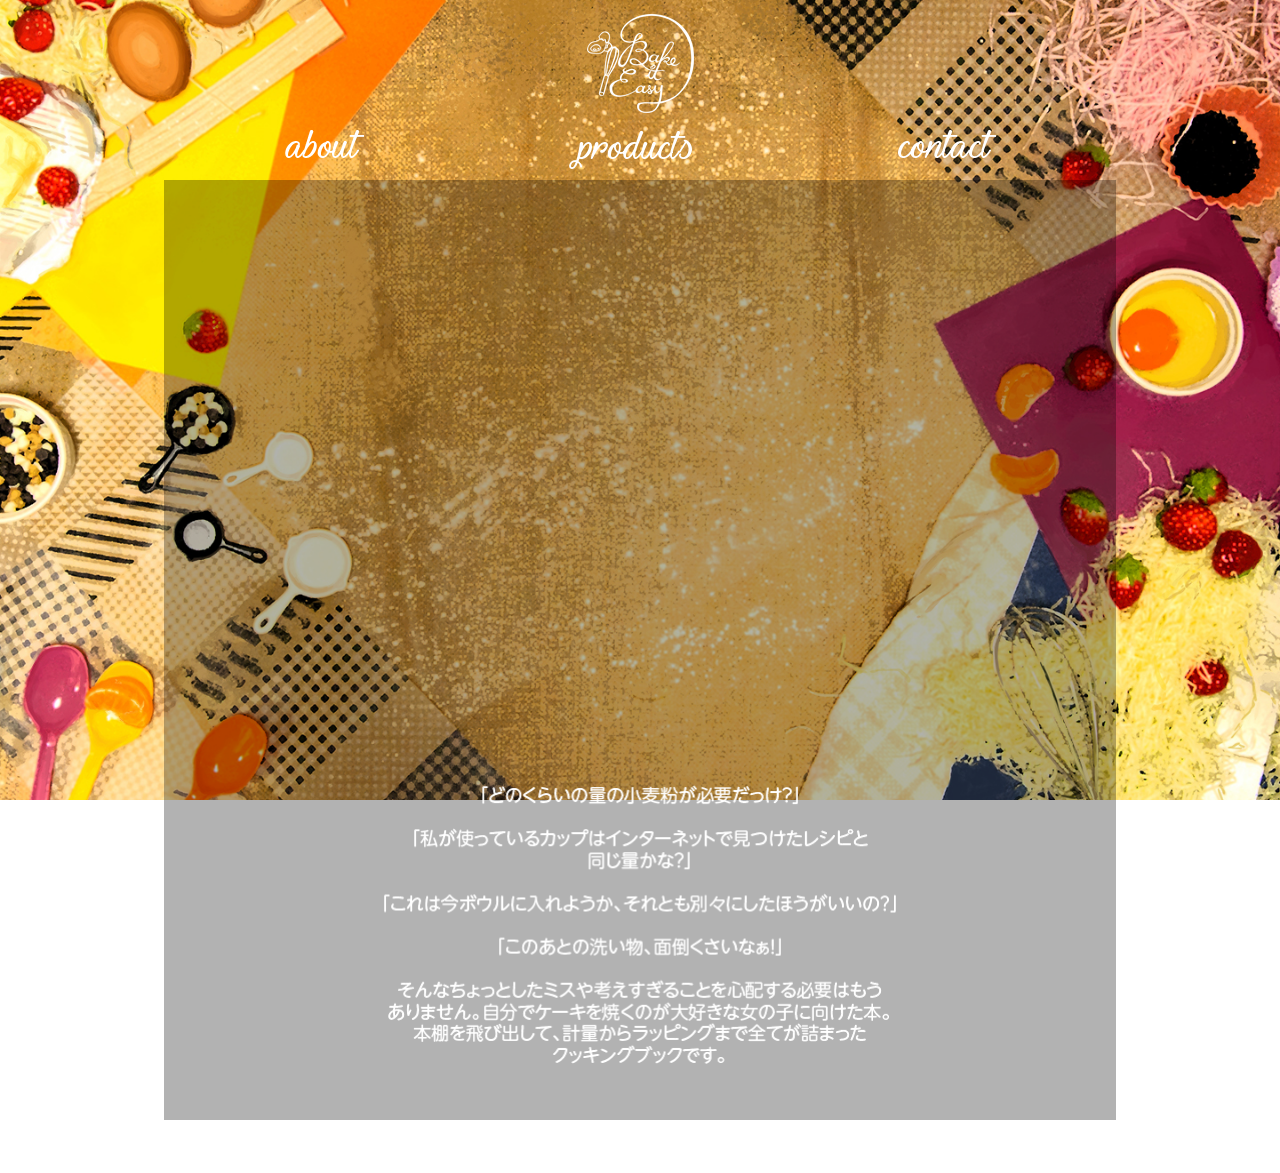
<file: about.html>
<!doctype html>
<html>
<head>
<meta charset="utf-8">
<title>about</title>
<link href="css/reset.css" rel="stylesheet" type="text/css">
<link href="css/style.css" rel="stylesheet" type="text/css">

</head>

<body>
	<header>
			<a href="index.html" class="btn"><img src="images/logo.png" alt="logo" class="logo"></a>
	
<nav id="gnav">
<ul>
<li><a href="about.html" class="btn2"><img src="images/btn02.png" alt="about"></a></li>
<li><a href="products.html" class="btn3"><img src="images/btn03.png" alt="products"></a></li>
<li><a href="contact.html" class="btn4"><img src="images/btn04.png" alt="CONTACT"></a></li>
</ul>
</nav>
	</header>

<div id="container_about">
	
	<div class="video_cap">
		<iframe width="800" height="550" src="https://www.youtube.com/embed/GdMQAOUniyI" frameborder="0" allow="accelerometer; autoplay; encrypted-media; gyroscope; picture-in-picture" allowfullscreen></iframe>
		<img src="images/cap.png" alt="caption" class="caption">
	</div>
</div>	

	
			
	<footer id="homefoot">
<nav id="gnav2">
<ul>
<li><a href="index.html" class="btn5"><img src="images/ig.png" alt="IG"></a></li>
<li><a href="index.html" class="btn6"><img src="images/fb.png" alt="FB"></a></li>
</ul>
</nav>
</footer>
	
</body>

</html>
</file>
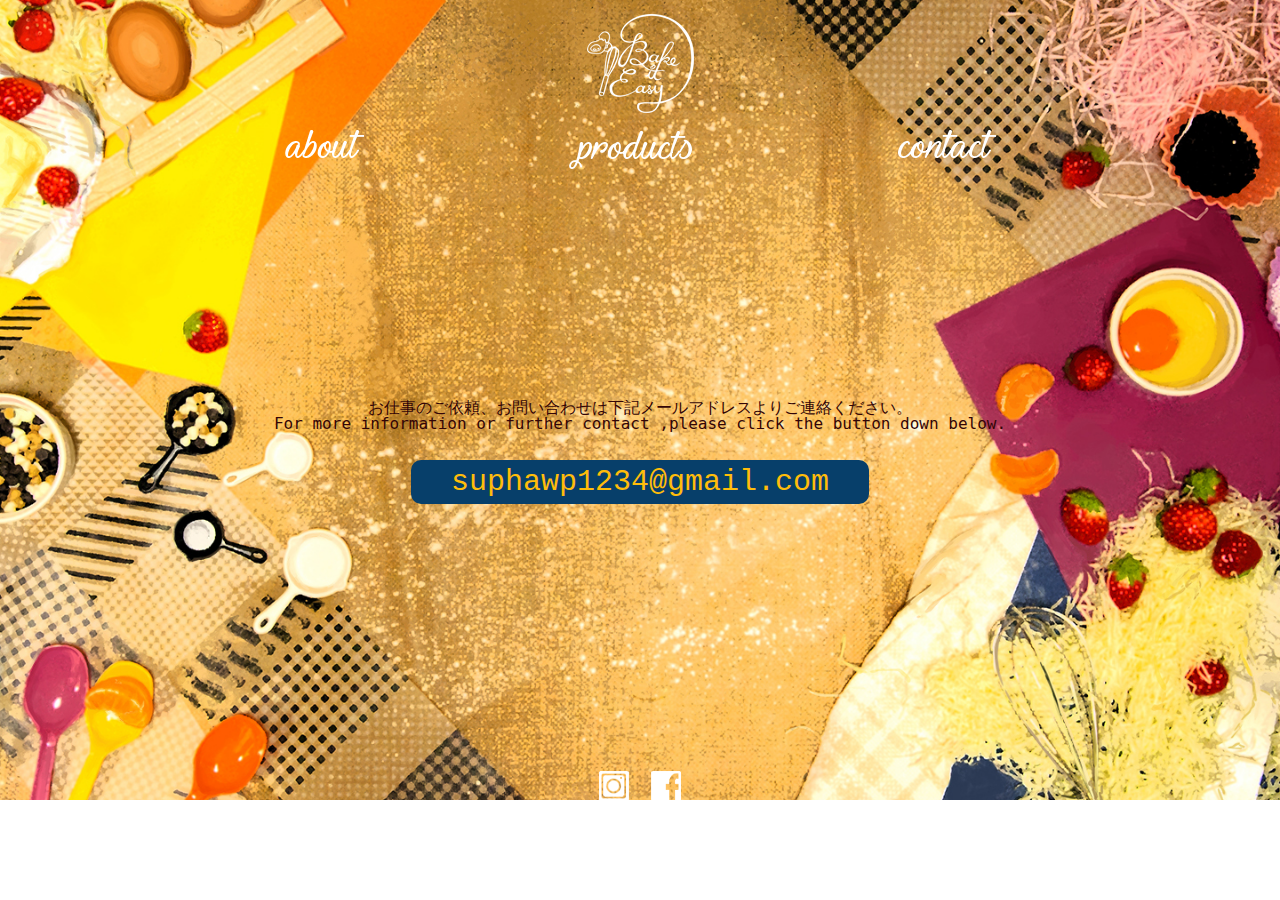
<file: contact.html>
<!doctype html>
<html>
<head>
<meta charset="utf-8">
<title>contact</title>
	<link href="css/reset.css" rel="stylesheet" type="text/css">
<link href="css/style.css" rel="stylesheet" type="text/css">
</head>

<body>
		<header>
			<a href="index.html" class="btn"><img src="images/logo.png" alt="logo" class="logo"></a>
	
<nav id="gnav">
<ul>
<li><a href="about.html" class="btn2"><img src="images/btn02.png" alt="about"></a></li>
<li><a href="products.html" class="btn3"><img src="images/btn03.png" alt="products"></a></li>
<li><a href="contact.html" class="btn4"><img src="images/btn04.png" alt="CONTACT"></a></li>
</ul>
</nav>
	</header>
<div id="container_contact">
	<p class="txt">お仕事のご依頼、お問い合わせは下記メールアドレスよりご連絡ください。<br>
	For more information or further contact ,please click the button down below.</p>
	<p class="mail">
	<a href="mailto:suphawp1234@gmail.com" class="mailaddress">suphawp1234@gmail.com</a></p></div>
	
	<footer id="homefoot">
<nav id="gnav2">
<ul>
<li><a href="index.html" class="btn5"><img src="images/ig.png" alt="IG"></a></li>
<li><a href="index.html" class="btn6"><img src="images/fb.png" alt="FB"></a></li>
</ul>
</nav>
</footer>

</body>

</html>
</file>
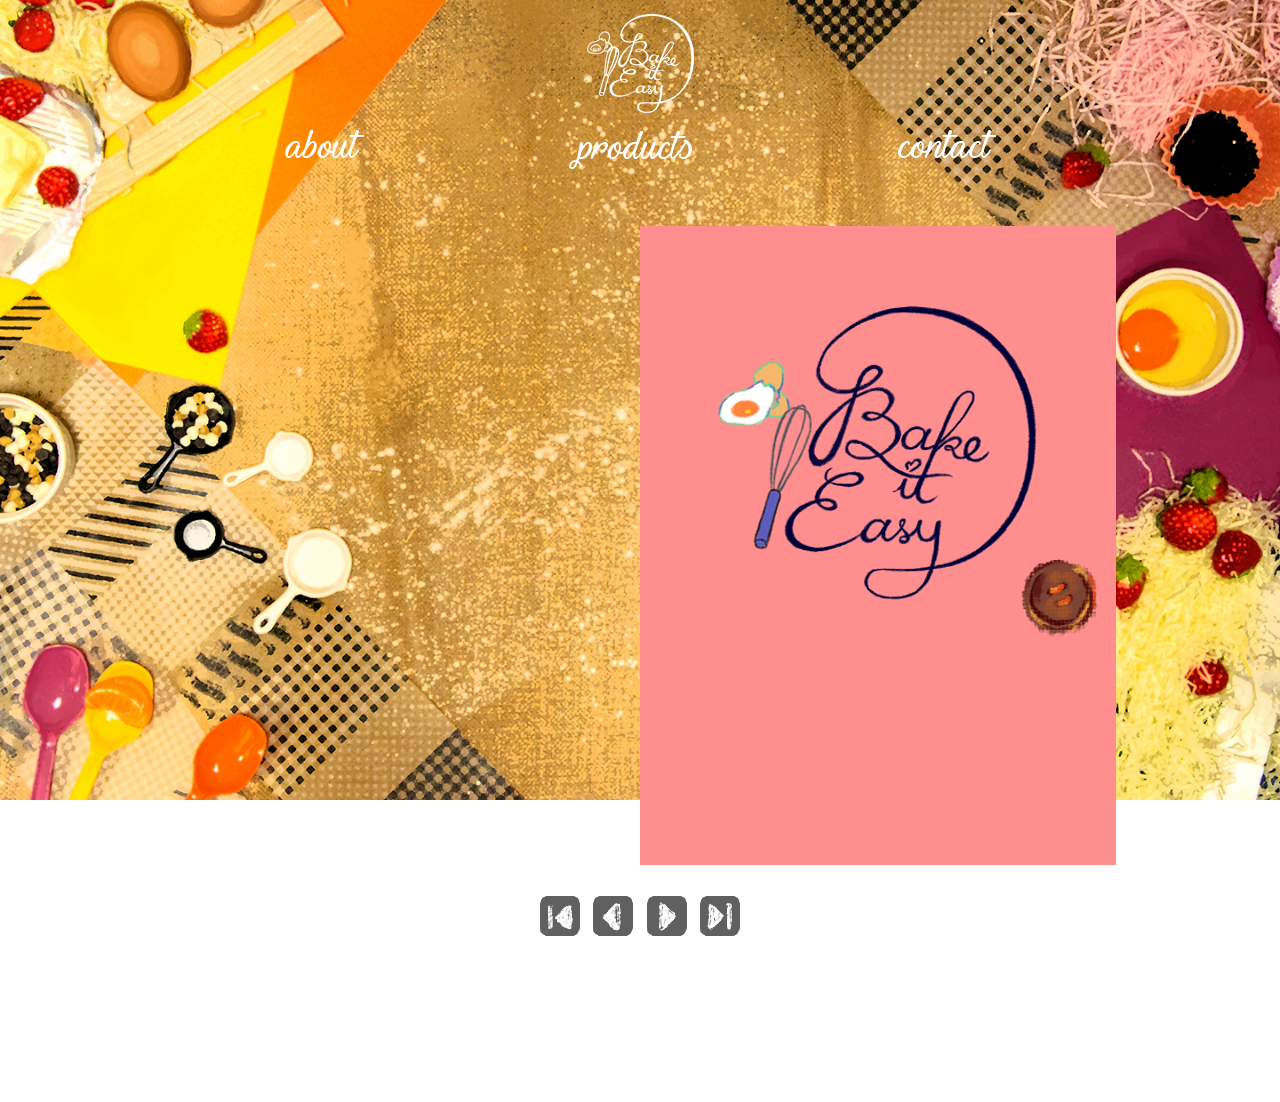
<file: products.html>
<!doctype html>
<html>
<head>
<meta charset="utf-8">
<title>products</title>
<link href="css/reset.css" rel="stylesheet" type="text/css">
<link href="css/style.css" rel="stylesheet" type="text/css">
<link rel="stylesheet" type="text/css" href="css/bookblock.css" />
<link rel="stylesheet" type="text/css" href="css/default.css" />
	<script src="js/modernizr.custom.js"></script>
</head>

<body>
<header>
			<a href="index.html" class="btn"><img src="images/logo.png" alt="logo" class="logo"></a>
	
<nav id="gnav">
<ul>
<li><a href="about.html" class="btn2"><img src="images/btn02.png" alt="about"></a></li>
<li><a href="products.html" class="btn3"><img src="images/btn03.png" alt="products"></a></li>
<li><a href="contact.html" class="btn4"><img src="images/btn04.png" alt="CONTACT"></a></li>
</ul>
</nav>
	</header>
	
				<div class="main clearfix">
				<div class="bb-custom-wrapper">
					<div id="bb-bookblock" class="bb-bookblock">
						<div class="bb-item">
							<img src="images/book.png" alt="image01"/>
						</div>
						<div class="bb-item">
							<img src="images/book1.png" alt="image02"/>
						</div>
						<div class="bb-item">
							<img src="images/book1-1.png" alt="image02"/>
						</div>
						<div class="bb-item">
							<img src="images/book1-2.png" alt="image02"/>
						</div>
						<div class="bb-item">
							<img src="images/book2.png" alt="image03"/>
						</div>
						<div class="bb-item">
							<img src="images/book3.png" alt="image04"/>
					</div>
					<nav id="products">
						<a id="bb-nav-first" href="#" class="bb-custom-icon bb-custom-icon-first"></a>
						<a id="bb-nav-prev" href="#" class="bb-custom-icon bb-custom-icon-arrow-left"></a>
						<a id="bb-nav-next" href="#" class="bb-custom-icon bb-custom-icon-arrow-right"></a>
						<a id="bb-nav-last" href="#" class="bb-custom-icon bb-custom-icon-last"></a>
					</nav>
				</div>
			</div>
		</div><!-- /container -->
				
		<script src="https://ajax.googleapis.com/ajax/libs/jquery/1.9.1/jquery.min.js"></script>
		<script src="js/jquerypp.custom.js"></script>
		<script src="js/jquery.bookblock.js"></script>
		<script>
			var Page = (function() {
				
				var config = {
						$bookBlock : $( '#bb-bookblock' ),
						$navNext : $( '#bb-nav-next' ),
						$navPrev : $( '#bb-nav-prev' ),
						$navFirst : $( '#bb-nav-first' ),
						$navLast : $( '#bb-nav-last' )
					},
					init = function() {
						config.$bookBlock.bookblock( {
							speed : 800,
							shadowSides : 0.8,
							shadowFlip : 0.7
						} );
						initEvents();
					},
					initEvents = function() {
						
						var $slides = config.$bookBlock.children();

						// add navigation events
						config.$navNext.on( 'click touchstart', function() {
							config.$bookBlock.bookblock( 'next' );
							return false;
						} );

						config.$navPrev.on( 'click touchstart', function() {
							config.$bookBlock.bookblock( 'prev' );
							return false;
						} );

						config.$navFirst.on( 'click touchstart', function() {
							config.$bookBlock.bookblock( 'first' );
							return false;
						} );

						config.$navLast.on( 'click touchstart', function() {
							config.$bookBlock.bookblock( 'last' );
							return false;
						} );
						
						// add swipe events
						$slides.on( {
							'swipeleft' : function( event ) {
								config.$bookBlock.bookblock( 'next' );
								return false;
							},
							'swiperight' : function( event ) {
								config.$bookBlock.bookblock( 'prev' );
								return false;
							}
						} );

						// add keyboard events
						$( document ).keydown( function(e) {
							var keyCode = e.keyCode || e.which,
								arrow = {
									left : 37,
									up : 38,
									right : 39,
									down : 40
								};

							switch (keyCode) {
								case arrow.left:
									config.$bookBlock.bookblock( 'prev' );
									break;
								case arrow.right:
									config.$bookBlock.bookblock( 'next' );
									break;
							}
						} );
					};

					return { init : init };

			})();
		</script>
		<script>
				Page.init();
		</script>
	
</body>
</html>
</file>
<file: css/style.css>
@charset "UTF-8";
body{background-image:url("../images/bg.jpg");
background-repeat: no-repeat;
background-size:100% auto;
	background-attachment: fixed;
}


header{position:absolute;
top:0;
	width: 1262px;
	margin:0 auto;
	left:0;
	right:0;	
}

img.logo{
	    margin: 14px auto 17px;
    display: block;
	z-index: 8;
	}		

#myVideo {
  position: fixed;
  right: 0;
  bottom: 0;
  min-width: 100%; 
  min-height: 100%;
	z-index: 0;
}

.content {
  position: fixed;
  bottom: 0;
  background: rgba(0, 0, 0, 0.5);
  color: #f1f1f1;
  width: 100%;
  padding: 20px;
}

nav#gnav{
	position:relative;
	}
	
nav#gnav a img:hover{
opacity: 0.7;
filter: opacity(0.7);}

nav#gnav ul{width: 711px;
display:flex;
justify-content: space-between;
margin: 0 auto 0 auto;}

nav#gnav li{
z-index: 10;
	}

a.btn3{
	margin:10 209 auto 0;
	}

a.btn4{
	margin:10 209 auto 0;
	}

a.btn5{
	margin:0 3px 0 0;
	}

a.btn6{
	margin:0 0 0 8px;
	}

p.txt{
	text-align: center;
	color: #330506;
	margin: 200px 0 20px 0;
	font-family: "ＭＳ ゴシック", "MS Gothic", "Osaka－等幅", "Osaka-mono", "monospace";
}
p.mail{
	text-align: center;
	margin: 35px 0 274px 0;}
a.mailaddress{
	background: #073f6a;
	color: #ffbd0a;
	font-size: 30px;
	text-decoration:none;
	padding: 5px 40px;
	border-radius: 10px;
	font-family: "Courier New", Courier, "monospace";
}
a.mailaddress:hover{
	background: #fd6051;
	color: #fff;
	letter-spacing: 3px;
	font-size: 33px;
	transition: all 0.15s;
}

nav#gnav2 ul

{width: 82px;
display:flex;
justify-content: space-between;
	z-index: 12;
margin: 0 auto 0 auto;
	left:0;
	right:0;
	bottom: 65px;
}
nav#gnav2 a img:hover{
opacity: 0.7;
filter: opacity(0.7);}

#container_contact{

	width: 1000px;
	margin:180px auto 20px auto;
	padding: 20px 0 0 0;
}

#container_about{
	background: rgba(0, 0, 0, 0.3);
	width: 952px;
	text-align: center;
	background-repeat: no-repeat;
	background-attachment: fixed;
	background-position: center;
	display: block;
	margin: 180px auto 20px auto;
}

.video_cap{
padding: 26px;
}
img.caption{
	height: 280px;
	padding: 26px 0;}

#container{
	text-align: center;
	top: 200px;
}
nav#products{
	width: 200px;
	display: flex;
	justify-content: space-between;
}
nav#products a{
	width: 40px;
	height: 40px;
		display:block;

}
a.bb-custom-icon-first{
	widows: 40px;
	height:40px;
	display: block;
	background-image: url( "../images/btn05.png")
}

a.bb-custom-icon-arrow-left{
	widows: 40px;
	height:40px;
	display: block;
	background-image: url( "../images/btn06.png")
}

a.bb-custom-icon-arrow-right{
	widows: 40px;
	height:40px;
	display: block;
	background-image: url( "../images/btn07.png")
}

a.bb-custom-icon-last{
	widows: 40px;
	height:40px;
	display: block;
	background-image: url( "../images/btn08.png")
}
</file>
<file: css/bookblock.css>
.bb-bookblock {
	width: 952px;
	height:650px;
	margin: 194px auto;
	position: relative;
	z-index: 100;
	-webkit-perspective: 1300px;
	perspective: 1300px;
	-webkit-backface-visibility: hidden;
	backface-visibility: hidden;
}
.bb-bookblock nav{
	position: absolute;
	top:670px;
	left:0px;
	right:0px;
	margin: auto;
}
.bb-page {
	position: absolute;
	-webkit-transform-style: preserve-3d;
	transform-style: preserve-3d;
	-webkit-transition-property: -webkit-transform;
	transition-property: transform;
}

.bb-vertical .bb-page {
	width: 50%;
	height: 100%;
	left: 50%;
	-webkit-transform-origin: left center;
	transform-origin: left center;
}

.bb-horizontal .bb-page {
	width: 100%;
	height: 50%;
	top: 50%;
	-webkit-transform-origin: center top;
	transform-origin: center top;
}

.bb-page > div,
.bb-outer,
.bb-content,
.bb-inner {
	position: absolute;
	height: 100%;
	width: 100%;
	top: 0;
	left: 0;
	-webkit-backface-visibility: hidden;
	backface-visibility: hidden;
}

.bb-vertical .bb-content {
	width: 200%;
}

.bb-horizontal .bb-content {
	height: 200%;
}

.bb-page > div {
	width: 100%;
	-webkit-transform-style: preserve-3d;
	transform-style: preserve-3d;
}

.bb-vertical .bb-back {
	-webkit-transform: rotateY(-180deg);
	transform: rotateY(-180deg);
}

.bb-horizontal .bb-back {
	-webkit-transform: rotateX(-180deg);
	transform: rotateX(-180deg);
}

.bb-outer {
	width: 100%;
	overflow: hidden;
	z-index: 999;
}

.bb-overlay, 
.bb-flipoverlay {
	background-color: rgba(0, 0, 0, 0.7);
	position: absolute;
	top: 0px;
	left: 0px;
	width: 100%;
	height: 100%;
	opacity: 0;
}

.bb-flipoverlay {
	background-color: rgba(0, 0, 0, 0.2);
}

.bb-bookblock.bb-vertical > div.bb-page:first-child,
.bb-bookblock.bb-vertical > div.bb-page:first-child .bb-back {
	-webkit-transform: rotateY(180deg);
	transform: rotateY(180deg);
}

.bb-bookblock.bb-horizontal > div.bb-page:first-child,
.bb-bookblock.bb-horizontal > div.bb-page:first-child .bb-back {
	-webkit-transform: rotateX(180deg);
	transform: rotateX(180deg);
}

/* Content display */

.bb-vertical .bb-front .bb-content {
	left: -100%;
}

.bb-horizontal .bb-front .bb-content {
	top: -100%;
}

/* Flipping classes */
.bb-vertical .bb-flip-next,
.bb-vertical .bb-flip-initial {
	-webkit-transform: rotateY(-180deg);
	transform: rotateY(-180deg);
}

.bb-vertical .bb-flip-prev {
	-webkit-transform: rotateY(0deg);
	transform: rotateY(0deg);
}

.bb-horizontal .bb-flip-next,
.bb-horizontal .bb-flip-initial {
	-webkit-transform: rotateX(180deg);
	transform: rotateX(180deg);
}

.bb-horizontal .bb-flip-prev {
	-webkit-transform: rotateX(0deg);
	transform: rotateX(0deg);
}

.bb-vertical .bb-flip-next-end {
	-webkit-transform: rotateY(-15deg);
	transform: rotateY(-15deg);
}

.bb-vertical .bb-flip-prev-end {
	-webkit-transform: rotateY(-165deg);
	transform: rotateY(-165deg);
}

.bb-horizontal .bb-flip-next-end {
	-webkit-transform: rotateX(15deg);
	transform: rotateX(15deg);
}

.bb-horizontal .bb-flip-prev-end {
	-webkit-transform: rotateX(165deg);
	transform: rotateX(165deg);
}

.bb-item {
	width: 100%;
	height: 100%;
	position: absolute;
	top: 0;
	left: 0;
	display: none;
}

/* No JS */
.no-js .bb-bookblock, 
.no-js ul.bb-custom-grid li {
	width: auto;
	height: auto;
}

.no-js .bb-item {
	display: block;
	margin: 150px auto;

}
</file>
<file: css/default.css>
/* General Demo Style */
@import url(http://fonts.googleapis.com/css?family=Lato:300,400,700);

@font-face {
	font-family: 'codropsicons';
	src:url('../fonts/codropsicons/codropsicons.eot');
	src:url('../fonts/codropsicons/codropsicons.eot?#iefix') format('embedded-opentype'),
		url('../fonts/codropsicons/codropsicons.woff') format('woff'),
		url('../fonts/codropsicons/codropsicons.ttf') format('truetype'),
		url('../fonts/codropsicons/codropsicons.svg#codropsicons') format('svg');
	font-weight: normal;
	font-style: normal;
}

*, *:after, *:before { -webkit-box-sizing: border-box; -moz-box-sizing: border-box; box-sizing: border-box; }
body, html { font-size: 100%; padding: 0; margin: 0; height: 100%;}

/* Clearfix hack by Nicolas Gallagher: http://nicolasgallagher.com/micro-clearfix-hack/ */
.clearfix:before, .clearfix:after { content: " "; display: table; }
.clearfix:after { clear: both; }


a {
	color: #555;
	text-decoration: none;
	outline: none;
}

a:hover,
a:active {
	color: #777;
}

a img {
	border: none;
}

/* Header Style */
.main,
.container > header {
	margin: 0 auto;
	padding: 2em;
}

.container {
	height: 100%;
}

.container > header {
	text-align: center;
	background: rgba(0,0,0,0.01);
}

.container > header h1 {
	font-size: 2.625em;
	line-height: 1.3;
	margin: 0;
	font-weight: 300;
}

.container > header span {
	display: block;
	font-size: 60%;
	opacity: 0.3;
	padding: 0 0 0.6em 0.1em;
}

/* Main Content */
.main {
	max-width: 69em;
}

.column {
	float: left;
	width: 50%;
	padding: 0 2em;
	min-height: 300px;
	position: relative;
}

.column:nth-child(2) {
	box-shadow: -1px 0 0 rgba(0,0,0,0.1);
}

.column p {
	font-weight: 300;
	font-size: 2em;
	padding: 0;
	margin: 0;
	text-align: right;
	line-height: 1.5;
}

/* To Navigation Style */
.codrops-top {
	background: #fff;
	background: rgba(255, 255, 255, 0.6);
	text-transform: uppercase;
	width: 100%;
	font-size: 0.69em;
	line-height: 2.2;
}

.codrops-top a {
	padding: 0 1em;
	letter-spacing: 0.1em;
	color: #888;
	display: inline-block;
}

.codrops-top a:hover {
	background: rgba(255,255,255,0.95);
	color: #333;
}

.codrops-top span.right {
	float: right;
}

.codrops-top span.right a {
	float: left;
	display: block;
}

.codrops-icon:before {
	font-family: 'codropsicons';
	margin: 0 4px;
	speak: none;
	font-style: normal;
	font-weight: normal;
	font-variant: normal;
	text-transform: none;
	line-height: 1;
	-webkit-font-smoothing: antialiased;
}

.codrops-icon-drop:before {
	content: "\e001";
}

.codrops-icon-prev:before {
	content: "\e004";
}

.codrops-icon-archive:before {
	content: "\e002";
}

.codrops-icon-next:before {
	content: "\e000";
}

.codrops-icon-about:before {
	content: "\e003";
}

/* Demo Buttons Style */
.codrops-demos {
	padding-top: 1em;
	font-size: 0.9em;
}

.codrops-demos a {
	display: inline-block;
	margin: 0.2em;
	padding: 0.45em 1em;
	background: #999;
	color: #fff;
	font-weight: 700;
	border-radius: 2px;
}

.codrops-demos a:hover,
.codrops-demos a.current-demo,
.codrops-demos a.current-demo:hover {
	opacity: 0.6;
}

.codrops-nav {
	text-align: center;
}

.codrops-nav a {
	display: inline-block;
	margin: 20px auto;
	padding: 0.3em;
}

/* Demo Styles */

.demo-1 body {
	color: #87968e;
	background: #fff2e3;
}

.demo-1 a {
	color: #72b890;
}

.demo-1 .codrops-demos a {
	background: #72b890;
	color: #fff;
}

.demo-2 body {
	color: #fff;
	background: #c05d8e;
}

.demo-2 a {
	color: #d38daf;
}

.demo-2 a:hover,
.demo-2 a:active {
	color: #fff;
}

.demo-2 .codrops-demos a {
	background: #883b61;
	color: #fff;
}

.demo-2 .codrops-top a:hover {
	background: rgba(255,255,255,0.3);
	color: #333;
}

.demo-3 body {
	color: #87968e;
	background: #fff2e3;
}

.demo-3 a {
	color: #ea5381;
}

.demo-3 .codrops-demos a {
	background: #ea5381;
	color: #fff;
}

.demo-4 body {
	color: #999;
	background: #fff2e3;
	overflow: hidden;
}

.demo-4 a {
	color: #1baede;
}

.demo-4 a:hover,
.demo-4 a:active {
	opacity: 0.6;
}

.demo-4 .codrops-demos a {
	background: #1baede;
	color: #fff;
}

.demo-5 body {
	background: #fffbd6;
}


@media screen and (max-width: 46.0625em) {
	.column {
		width: 100%;
		min-width: auto;
		min-height: auto;
		padding: 1em; 
	}

	.column p {
		text-align: left;
		font-size: 1.5em;
	}

	.column:nth-child(2) {
		box-shadow: 0 -1px 0 rgba(0,0,0,0.1);
	}
}

@media screen and (max-width: 25em) {

	.codrops-icon span {
		display: none;
	}

}
</file>
